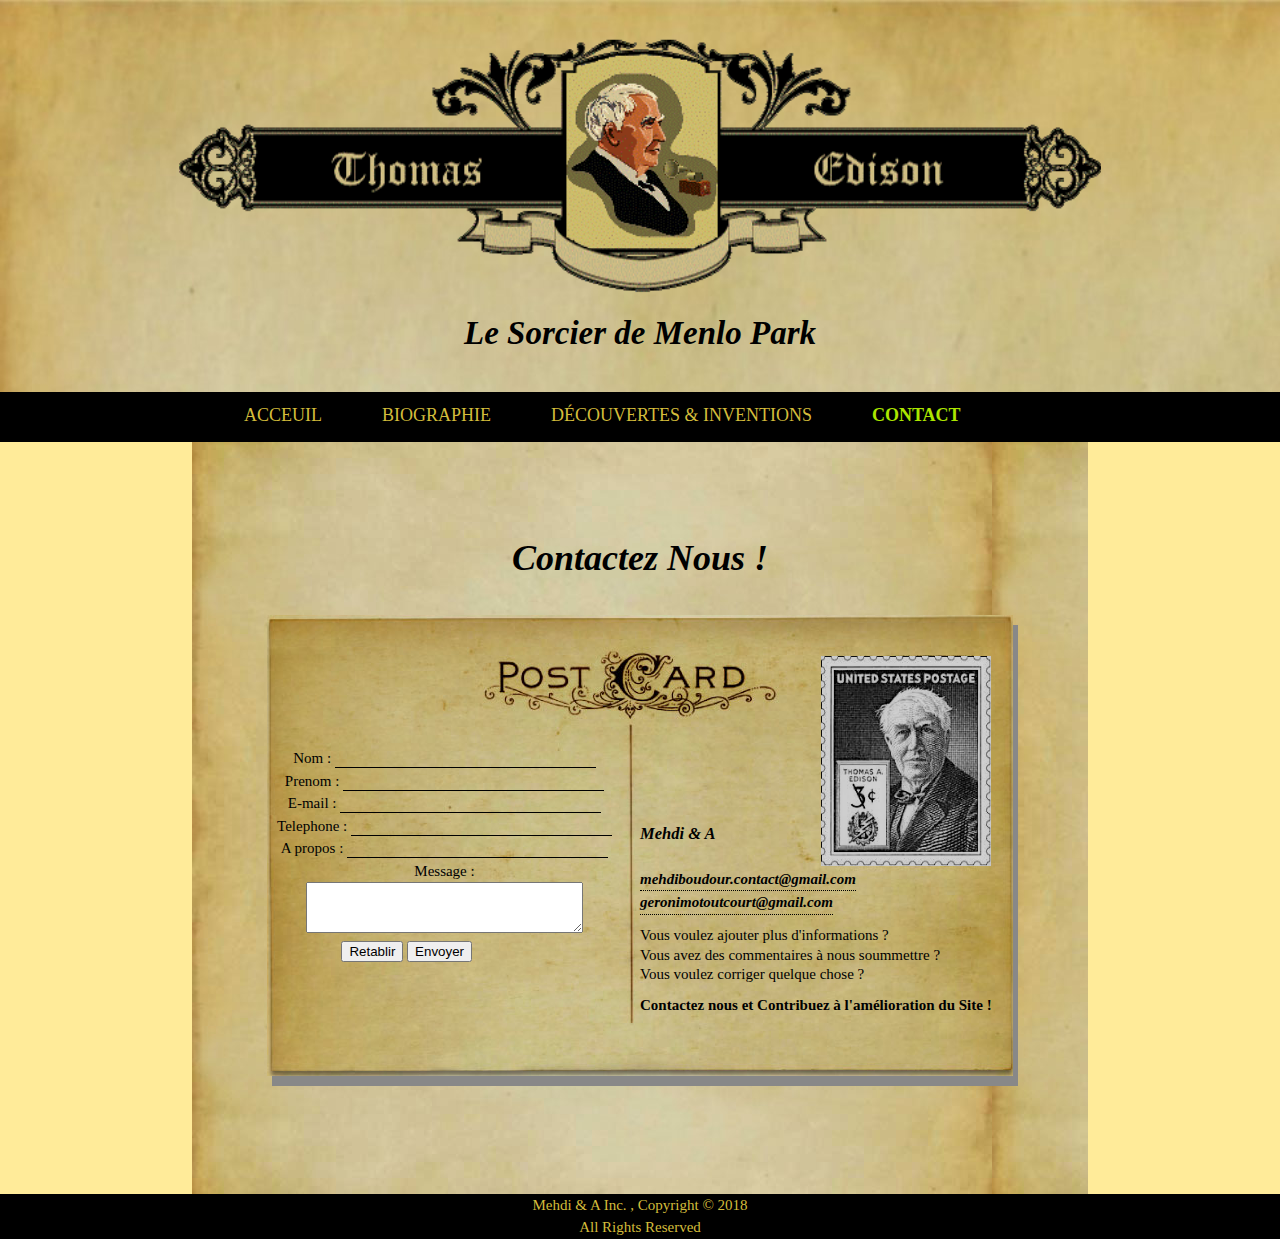
<file: inner/contact.html>
<!DOCTYPE html>

<html>
	
	<head>
		<meta charset = "utf-8" />
		<!--
			Balises Meta à Définir 
		-->
		
		<title>Thomas Edison | Contribution</title>
		<link rel = "stylesheet" href = "../style/feuille1.css" />
	</head>
	
	<body id = "inventions_body">
<!--====================================================================
						HEADER
========================================================================-->
		<header id = "entete">
			<!--============================================================
									SHOWCASE
			================================================================-->
			<div id = "showcase" >
				<div id = "titre" class = "bloque">
					<!--IMAGE-->
					<img src = "../images/title.gif">	
					<h3>Le Sorcier de Menlo Park</h3>
				</div>
			</div>
			<!--============================================================
									/SHOWCASE
			================================================================-->
				
			
			<!--============================================================
									MENU HORIZONTAL
			================================================================-->
			<div id = "menu">

				<nav class = "bloque">
					<ul>
						<li ><a href = "../index.html">Acceuil</a></li>
						<li><a href = "../inner/biographie.html">Biographie</a></li>
						<li  ><a href = "../inner/inventions.html">Découvertes & Inventions</a></li>
						<li class = "courante"><a href = "../inner/contribution.html">Contact</a></li>
					</ul>
				</nav>

			<div>

			<!--============================================================
									/MENU HORIZONTAL
			================================================================-->
		</header>		
<!--=====================================================================
						/HEADER
=========================================================================-->




<!--=====================================================================
						MAIN
=========================================================================-->
		<section id = "main_contribution">
			<div class = "bloque">
				<article>
				<h2>Contactez Nous !</h2>

					<div id = "postcard">
						<div id = "formulaire">
										<form method="GET" action="#">

						<label for="nom">
							Nom : 
						
						</label>
						<input input class="inputfield" type="text" size="30" maxlength="128"  name="nom" />
						<br/> 
						<label for="prenom">
							Prenom : 
							
						</label>
						<input input class="inputfield" type="text" size="30" maxlength="128"  name="prenom" />
						<br/>
						<label for="email" > 
							E-mail :
						</label>
						<input input class="inputfield"  type="email" size="30" maxlength="128"  name="email"/> 
						<br/>
						<label for ="telephone" > 
							Telephone :</label>
						 <input class="inputfield"  type="tel" size="30" maxlength="128"  name="telephone"/> 
						 <br/> 
						 <label for="sujet" > 
								A propos :
							</label>
						 <input class="inputfield"  type="text" size="30" maxlength="128"  name="sujet" />
						 <br/> 
						 <label for="sujet" > 
								Message :
							</label>
						 </span><br class="clearfix" /><textarea name="message" cols="32" rows="3"></textarea>
						<br />
						<div id= "boutonC">
								
								<input type ="reset" value = "Retablir" name = "Retablir"/>
					
								
									<input type ="submit" value = "Envoyer" name = "Envoyer"/>
								</div>

					</form>
						</div>
						<div id = "postage">
							<img src = "../images/postage.jpg" alt = "TIMBRE EDISON" title = "Edison Postage">
						</div>
						<div id = "paragraphe">
							<address>
								<span id="organisation">Mehdi & A</span><br>
								<p>
									<a href="mailto:a.bellebcir@gmail.com">mehdiboudour.contact@gmail.com</a><br>
									<a href="mailto:geronimotoutcourt@gmail.com">geronimotoutcourt@gmail.com</a>
								</p>
							</address>

							<p id = "question">
								Vous voulez ajouter plus d'informations ? <br>
								Vous avez  des commentaires à nous soummettre ?<br> 
								Vous voulez corriger quelque chose ?<br> 
							</p>
							<p id ="contactus">Contactez nous et Contribuez à l'amélioration du Site !</p>
						</div>
					
					</div>

				</article>
				<br><br><br><br><br>
			</div>	
		</section>
<!--=====================================================================
						/MAIN
=========================================================================-->





<!--=====================================================================
						FOOTER
=========================================================================-->
		<footer id = "pied">
				<p>Mehdi & A Inc. , Copyright &copy; 2018 <br> All Rights Reserved</p>	
		</footer>
<!--=====================================================================
						/FOOTER
=========================================================================-->
	</body>
	
</html>
</file>
<file: style/feuille1.css>
/*============================================================
						LAYOUT (GLOBAL)
==============================================================*/
/*bordures pédagogiques*/
/*.invention img  , article , aside  ,  h4 , p , li , nav , ul , header ,*/ div
{

}	

article
{
	margin: 10px 0 10px 0 ;

}

body
{
	font-family: Times, 'Times New Roman', serif;
	font-size:15px;
	line-height:1.5;
	/*font: 15px/1.5 Arial, Hevetica, sans-serif;*/
	padding: 0;
	margin: 0;
}

	.bloque
	{
		/*relative width*/
		width: 90%;
		/*Container moved to the middle*/
		margin:auto; 	
		overflow:hidden;
		text-align: center;
	}
	
	#entete
	{
		margin-top : -30px ;
	}
	
	/*============================================================
							HEADER
	==============================================================*/	

	/*SHOW CASE*/	
		#showcase
		{
			background:url('../images/header.jpg ') no-repeat  0 0 ;
			min-height:350px;
			text-align:center;	
			color: #000000;	
		}
		
		#titre h3
		{
			font-size:220%;
			margin-top:-30px;
			font-style:italic;
			font-weight:bold;
			font-family:serif   ;
		}
		
		#titre
		{
			
			margin-top:30px;
		}
		#titre img 
		{
			width:80%;
			height:10%;
		}
		
		

	/* /SHOWCASE */

	/*MENU*/
	
	#menu
	{
		background-color: #000000 ;
		height: 50px	;
	}
		#menu a 
		{
		color: #d3bc3b;
		text-decoration:none;
		text-transform:uppercase;
		font-size:120%;

		font-weight: 500 ;
		text-align:center;

		}
		
		#menu nav
		{
			padding: 10px 0px 10px 0px;
		}
		
		#menu ul
		{
			margin: 0px 100px 0px 150px;
			padding:0;
			text-align:center;
		}
		
		#menu li
		{
			float:left;
			display:inline;
			/*padding: top right bottom left*/
			padding : 0 30px 0 30px ;
		}

		#menu a:hover , #menu .courante a:hover
		{
			color:#ffcc00;
		    font-weight:bold;
		}
		#menu .courante a
		{
			color:#ace600;
			font-weight:bold;
		}
	/* /MENU */
	
	/* FOOTER */
		#pied
		{
			color: #d3bc3b;
			background-color:#000000;
			text-align: center;
			margin-bottom:-20px;
		}
	/* /FOOTER */
	/*============================================================
							HEADER
	==============================================================*/


/*============================================================
						/LAYOUT
==============================================================*/


	
/*============================================================
						ACCUEIL
==============================================================*/

#acceuil_body
{
	background-color: #ffeb99;

}

#conteneur
{
	margin-bottom:100px;;
}

#introduction
{
	text-align: center ;
	
}

div#citation
{
	margin-top:-130px;
}

#citation h2
{
	text-align:center;
	margin-top:10%;
	font-family:serif;
	font-style:italic;
	font-size:240%;
}
.quote	{
	width : 100% ; 
	/*border:#b68484 solid 2px;*/	
	border-radius: 25px;
	font-family: Georgia , 'Times New Roman', Times, serif;

	

}

.quote .citation
{
	font-size: 21px ;
}


#partie1
{	
	padding:0 0 0 0;
	width:30%;
	float:left;
}

#photo1 #ed1{
 
	width : 100%;
	margin-top:120px;

}
#photo1
{
    display: block;
    margin-left: auto;
    margin-right: auto;
    width: 22%;

}

#partie2
{
	padding:0 0 0 0;
	width:30%;
	float:right;
	margin-top:-480px;
}

#cit2
{
	margin-top:20px;
	
}
#cit3
{
	margin-top:20px;
}	
.qotes
{
    font-size: 95px;
    font-weight: 700;
    font-style: normal;
    line-height: 3rem;
    box-sizing: border-box;
    text-align: center;
	margin-left:45%;
	margin-bottom:20%;
	

}

.citation 
{

    margin-right: 2rem;
	margin-left: 2rem;
	margin-top:-15px;
	padding-bottom: 1rem;
    font-size: 1em;
    line-height: 2rem;
    font-style: italic;
    text-align: center;

}

.description
{
	margin-top:-40px;
	margin-right: 2rem;
	margin-left: 1rem;
}
.description .theme
{
	margin-right: 2rem;
	margin-left: 2rem;

    font-size: 0.9rem;
    padding: 5px 10px;
    height: 1.6rem;
    line-height: 100%;
    background-color: #105cfb;

    color: #fff;
    letter-spacing: .0025rem;
    font-family: Arila 	sans-serif;
    font-weight: 400;
    text-transform: uppercase;
    font-style: normal;

	
}
.description .auteur
{
	margin-left:-30px;
	font-weight: 700;
    font-style: normal;
	font-family: "Proxima Nova","Helvetica Neue",Helvetica,Arial,sans-serif;
	font-size: 16px;
    line-height: 1.42857;
	transform: translateX(-18px);
    height: 1px;
    top: 9px;
}

.description .profession
{
	font-family: "Proxima Nova","Helvetica Neue",Helvetica,Arial,sans-serif;
    font-size: 16px;
    line-height: 1.42857;
}

#citation
{
	margin:auto;
	width:100%;	
}

/* Site Map*/

#sitemap
{
	margin-top:200px;
}

#biographie
{
	float:left;
}

#inventions
{

	float:right;
}
.box 
{
	width:550px;
	height:480px;
}
.box h1
{
	font-size:32px;
	font-family:serif;
	font-style:italic;
}

.box *
{
	border-radius:50%;
}
  .right ,  .left     
{
		width:120px;
		height:300px;
}

.up 
{
	 width:500px;
	 height:136px;
}
.left  a  ,   .up  a ,  .right  a ,
.left  div  ,   .up  div ,  .right  div  
{
	width:120px;
	height:136px;
}	



.center
{
	width:250px;
	display: block;
	float:left;
}
.center .thom div , .center a 
{
	width:250px;
	height:284px;
}

 .up a
{
	float:left;
	
}

.left 
{
	float:left;
}

  .right
{
	float:left;
}

.left a    , .right a  , .center a 
{
	margin: 1px 1px 1px 1px ;
}
.up a
{
	margin-left:2px;
	margin-right:2px;
}

/*Sans Hover*/
#bulle1
{
	background:url(../images/Enfance.jpg);
}

#bulle2
{
	background:url(../images/EmployeTelegraphiste.jpg);
}

#bulle3
{
	background:url(../images/patron.jpg);
}

#bulle4
{
	background:url(../images/VilleDeFamille.jpg) -12px;
}

#bulle5
{
	background:url(../images/QuiEtaitThomasEdison.jpeg);
}

#bulle6
{
	background:url(../images/HistoriquedansIndustrie.jpg);
}

#bulle7
{
	background:url(../images/lampe.jpg)  -19px;
}

#bulle8
{
	background:url(../images/phono.png);
}

#bulle9
{
	background:url(../images/kinetogo.png) -12px;
}

#bulle10
{
	background:url(../images/Kinetosco.jpg)  -35px ;
}

#bulle11
{
	background:url(../images/movie.gif);
}

#bulle12
{
	background:url(../images/teleg.jpg) -52px;
}

#bulle13
{
	background:url(../images/CentralElectrique.jpg);
}

#bulle14
{
	background:url(../images/cinoche.jpg)  -50px;
}

/*Avec Hover*/
.bulle:hover
{
	border:solid #cc5200 5px;
}

/* /Site Map*/
/*============================================================
						/ACCUEIL
==============================================================*/


/*============================================================
						INVENTIONS(MAIN)
==============================================================*/

/*MAIN BACKGROUND*/


#inventions_body
{
	background-color: #ffeb99;

}

/*SOMMARE*/
section#main_inventions header  nav
{
	padding:2%;

}
#titre_sommaire 
{
	font-family : serif ;
	font-style: italic ;
	font-size: 160%;
}

#sommaire
{
	background-color: #ffbf80 ;
	width:85%;
	padding: 0 0 0 0 ;
	border-radius:30px;
	
}

#sommaire ul
{
	
	margin: 0px 0px 0px 0px;
	padding: 0 0 0 0 ;
	text-align:center;	

}
#sommaire .invention img
{
	width:150px;
	height:150px;
	
}
#sommaire .invention
{
	background-color:#cc4400 ; 
	width:190px;
	height:190px;
	border-radius: 16px;
	

}

#sommaire a:hover .invention
{
	background-color:  #bfff00 ; 
	
}

#sommaire a:hover .invention p ,
#sommaire a:hover .invention h4
{
	font-weight: bold ;
	color : #cc6600 ;
}


#sommaire li 
{
	width : 190px;
	float:left;
	display:inline;
	/*margin: top  right bottom left*/
	margin :  6px  20px   10px    50px;
	border : #cc0000 solid 8px;
	border-radius: 25px;
}

#sommaire h4  
{
	margin-top : -5px;
	
}
#sommaire p
{
	margin-top : -20px;	
}
#sommaire p , #sommaire h4
{
	color: #ffcc00;
	text-decoration:none;
	text-transform:uppercase;
	font-size:100%;
	
	font-weight: bold ;
	text-align:center;
}
#sommaire a 
{
	margin:0;
	padding:0;
	text-decoration:none;
	text-transform:uppercase;
	font-size:80%;
	
	
}
/* /SOMMAIRE */

/*MAIN*/
section section *
{
	margin-top:15px;
	margin-bottom:15px;
}

#main_inventions .article_invention , #main_inventions  sidebar
{
	display:inline;
}
.article_invention
{
	width:60%;
	height:20%;
	float:left;
	padding:10px;

}
.article_invention div 
{
	background-color:#ffdd99;
	padding:10px;
}

.sidebar
{
	width:25%;
	height:20%;
	float:right;
	margin-top:6%;

}
.sidebar div
{
	background-color:#994d00;
	padding:10px;
	border-radius:80px;
	color: #cccc00	;
}

.sidebar img
{
	width:200px;
	height:227px;	
	
	
	margin-right:5px;
	margin-top:25px;
	margin-bottom:-20px;
	border: solid black 3px;	
	padding: 2px;
}




.article_invention img 
{
	float:left;
	margin-right:10px;
	margin-bottom:10px;
	border: solid black 3px;	
	padding: 2px;
	
	width:300px;
	height:340px;
}

.article_invention p
{
	text-align:left;
	font-family:serif;
	font-size:110%;
	font-weight:;
}
#main_inventions .bloque .bloque h2
{
	font-style:italic;
	font-family: 'Pacifico'	;
	font-size:160%;
	text-align:left	;
	margin-bottom:-2.5%;
	margin-left:1%;
}

.date
{
	font-family:serif;
	font-style:italic;
}
/* /MAIN */



/*============================================================
						/INVENTIONS
==============================================================*/



/*============================================================
						/BIOGRAPHY
==============================================================*/

.thomas
{
	width:350px;
	height:396px;
}

/*Photo Ronde */
.thomas[alt ="Thomas Eddison"]
{
	width:400px;
}
/*Photo Petit */
.thomas[alt = "Thomas Edison, enfant"]
{
	width:270px;
	height:310px;
}
/*Photo Bogos */
.thomas[alt = "Thomas Eddison 1"]
{
	width:330px;
	height:396px;
}


/*============================================================
						/BIOGRAPHY
==============================================================*/



/*============================================================
						CONTRIBUTION
==============================================================*/

#postcard
{
	box-shadow:5px 10px #888888	;
	margin:auto;
	width:746px;
	height:461px;
	background:url(../images/postcard.jpg) ;
}

#postcard #formulaire
{
	float:left;
	margin-top:15%;
}

#postcard #postage
{
	float:right;
	margin-top:5.5%;
	margin-right:3%;
}

#postage img
{
	width:170px;
	height:210px;
}	

#main_contribution div[class = "bloque"]
{
	width:70%;
	margin-bottom:-20px;
	background:url(../images/content.jpg);
}

#postcard #paragraphe
{
	float:right;
	margin-top:-14%;
	margin-left:50%;
}

#postcard #paragraphe address  , #postcard #paragraphe address  span , #postcard #paragraphe address a
{
	float:left;	
}
#postcard #paragraphe address a
{

	color: #000000;
    border-bottom: 1px dotted #000000;
    text-decoration: none;
    font-weight: bold;	
	font-family: Georgia, "Times New Roman", Times, serif;
}
#postcard #paragraphe address  span
{
	margin-bottom:12%;
	font-family: Georgia, "Times New Roman", Times, serif;
	font-weight: bold;
	font-size: 1.1em;
    line-height: 1.3em;
}

#postcard #paragraphe  p 
{
	margin-top:-1%;
	float:left;
	text-align:left;
}
#postcard #paragraphe  #question
{
	font-family: Georgia, "Times New Roman", Times, serif;
	font-size: 1em;
	text-align: left;
    line-height: 1.3em;
}

#postcard #paragraphe  #contactus
{
	font-family: Georgia, "Times New Roman", Times, serif;
	font-size: 1em;
	text-align: left;
    line-height: 1.3em;
	font-weight: bold;
}

#main_contribution h2
{
	margin-top:10%;
	font-family:serif;
	font-style:italic;
	font-size:240%;
}


/*============================================================
						CONTACT
==============================================================*/

.inputfield {
	background:none;
	border:none;
	border-bottom:1px solid #000000;
}

.clearfix {
	clear:both;
}

#formulaire
{

	width:355px;
	height:200px;
}

#boutonC
{
	float : right ;
	padding-right: 150px;

}
form
{
		margin-top:20px;
}

/*============================================================
						/CONTACT
==============================================================*/

/*============================================================
						/CONTRIBUTION
==============================================================*/
</file>
